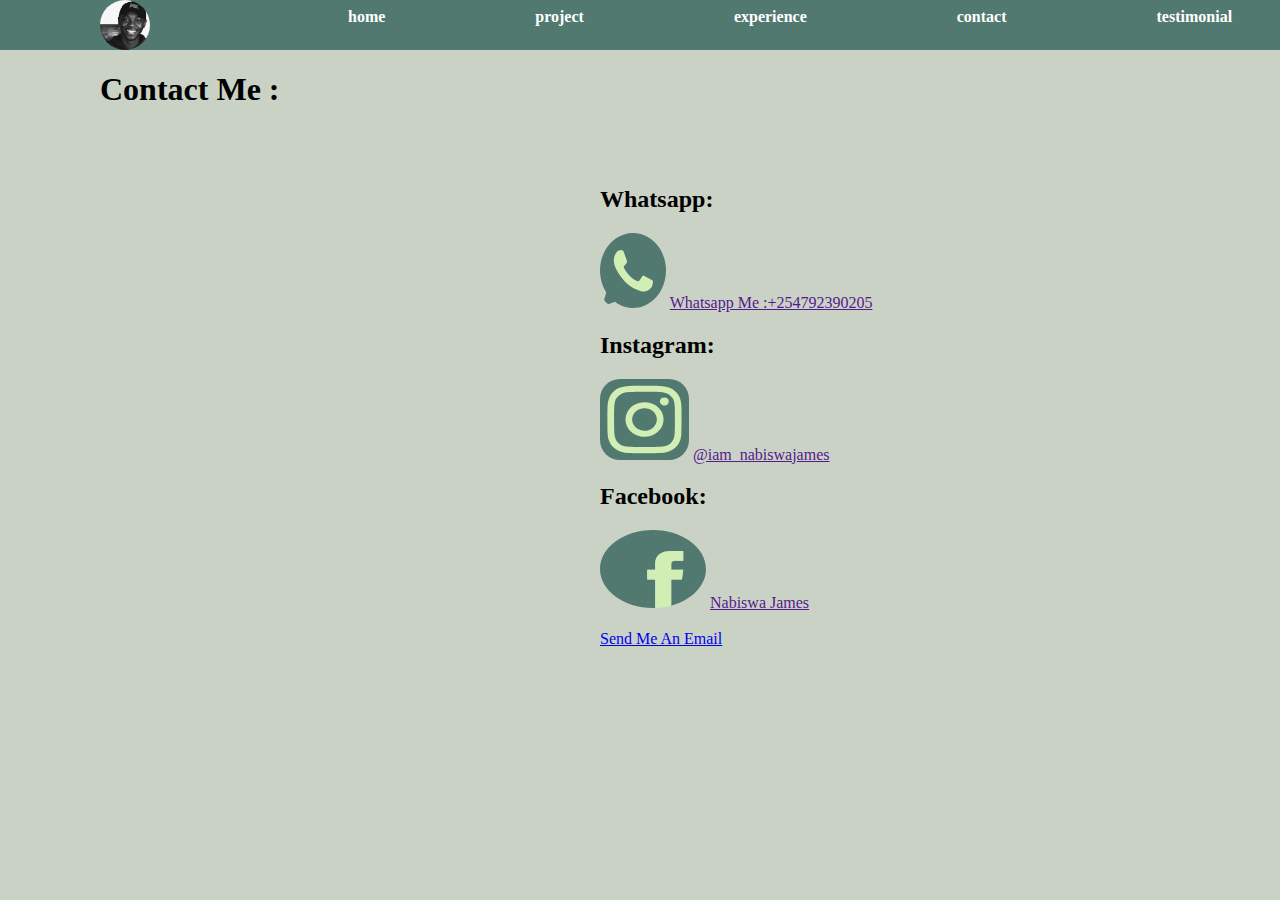
<file: contact.html>
<!DOCTYPE html>
<html lang="en">
<head>
    <meta charset="UTF-8">
    <meta name="viewport" content="width=device-width, initial-scale=1.0">
    <title>Document</title>
    <link rel="stylesheet" href="CSS/commonstyle.css">
    <style>
        .main{
            margin-left: 500px;
        }
    </style>
</head>
<body>
        <header>
        <nav>
            <img class="image" src="assets/png/profile.jpg" alt="NabiswaProfilePicture" >
            <ul>
                <!-- Navigation list -->
                <li><a href="index.html">home</a></li>
                <li><a href="project.html">project</a></li>
                <li><a href="experience.html">experience</a></li>
                <li><a href="contact.html">contact</a></li>
                <li><a href="testimonial.html">testimonial</a></li>
                <li><a href="FAQs.html">FAQs</a></li>
            </ul>
        </nav>
    </header>
    <div class="frame">
        <h1 class="subtitle">Contact Me :</h1> <br> <br>
    <div class="main">
         
         
            <h2>Whatsapp:</h2>
            <img src="assets/svg/whatsappLogo.svg" alt="whatsappLogo">
            <a href="">Whatsapp Me :+254792390205 </a> <br>
            <h2>Instagram:</h2>
            <img src="assets/svg/instagram.svg" alt="instagram logo">
            <a href="">@iam_nabiswajames</a><br>
            <h2>Facebook:</h2>
            <img src="assets/svg/fblogo.svg" alt="Facebook Logo">
            <a href="">Nabiswa James</a><br> <br>
            <a href="mailto:nabiswaj8@gmail.com">Send Me An Email </a>
         
    </div>
    </div>
</body>
</html>
</file>
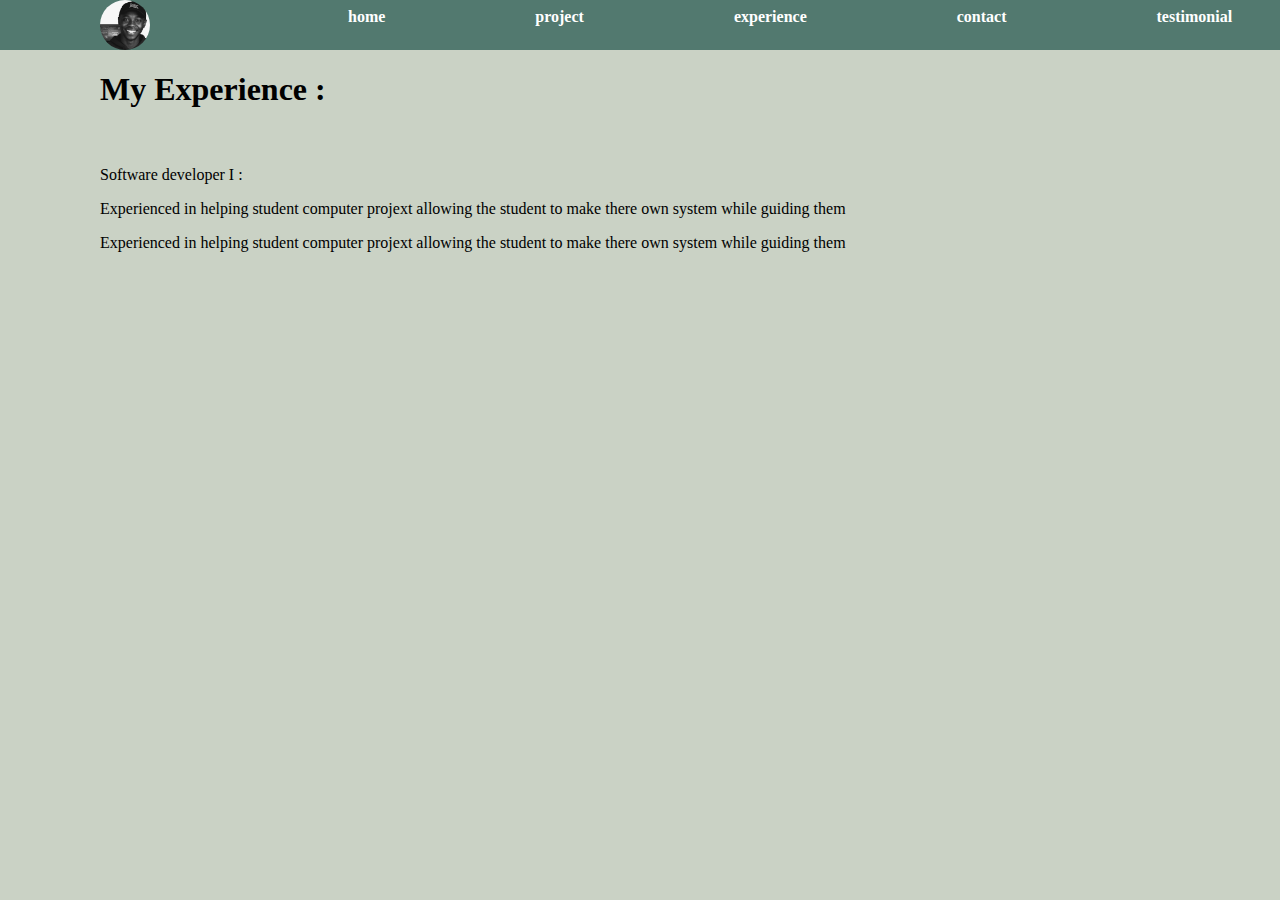
<file: experience.html>
<!DOCTYPE html>
<html lang="en">
<head>
    <meta charset="UTF-8">
    <meta name="viewport" content="width=device-width, initial-scale=1.0">
    <title>Document</title>
    <link rel="stylesheet" href="CSS/commonstyle.css">
</head>
<body>
        <header>
        <nav>
            <img class="image" src="assets/png/profile.jpg" alt="NabiswaProfilePicture" >
            <ul>
                <!-- Navigation list -->
                <li><a href="index.html">home</a></li>
                <li><a href="project.html">project</a></li>
                <li><a href="experience.html">experience</a></li>
                <li><a href="contact.html">contact</a></li>
                <li><a href="testimonial.html">testimonial</a></li>
                <li><a href="FAQs.html">FAQs</a></li>
            </ul>
        </nav>
    </header>
    <div class="frame">
    <div class="main">
        <h1 class="subtitle">My Experience :</h1> <br> <br>
        <div class="ex1">
        <label for="text">Software developer I :</label>
        <p  class="rightText">Experienced in helping student computer projext
             allowing the student to make there own system while guiding them</p>
        </div>
        <div class="ex2">
        <label for="text2"></label>
         <p  class="rightText">Experienced in helping student computer projext
            allowing the student to make there own system while guiding them</p>

        </div>
    </div>
    </div>
</body>
</html>
</file>
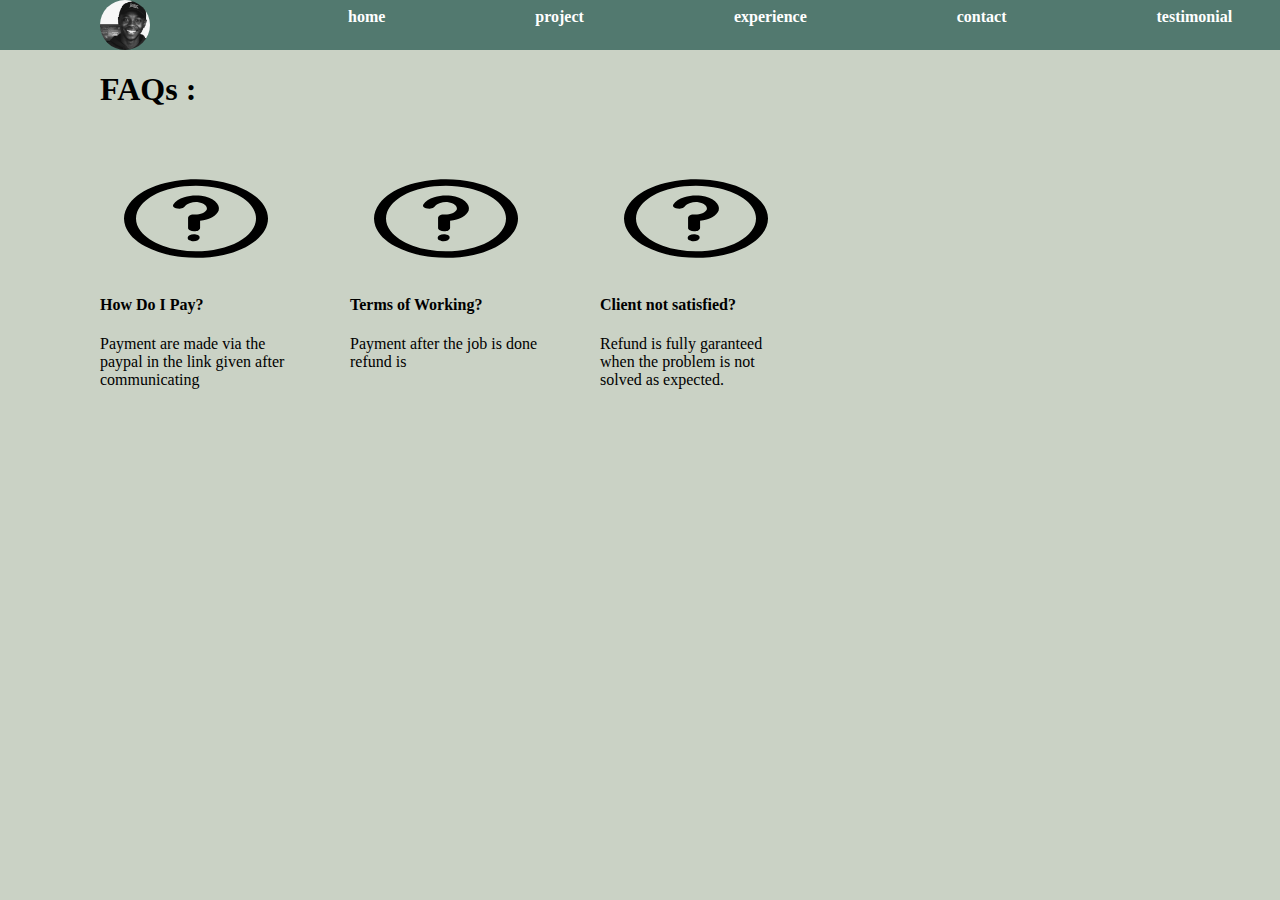
<file: FAQs.html>
<!DOCTYPE html>
<html lang="en">
<head>
    <meta charset="UTF-8">
    <meta name="viewport" content="width=device-width, initial-scale=1.0">
    <title>Document</title>
    <link rel="stylesheet" href="CSS/commonstyle.css">
    <link rel="stylesheet" href="CSS/Testimonial.css">
</head>
<body>
        <header>
        <nav>
            <img class="image" src="assets/png/profile.jpg" alt="NabiswaProfilePicture" >
            <ul>
                <!-- Navigation list -->
                <li><a href="index.html">home</a></li>
                <li><a href="project.html">project</a></li>
                <li><a href="experience.html">experience</a></li>
                <li><a href="contact.html">contact</a></li>
                <li><a href="testimonial.html">testimonial</a></li>
                <li><a href="FAQs.html">FAQs</a></li>
            </ul>
        </nav>
    </header>
    <div class="main">
        <div class="frame">
        <h1 class="subtitle">FAQs :</h1> <br> <br> 
    <div class="main">
    <div >
    <img src="assets/svg/sdaf.svg" alt="Quiz LOGO">
    <h4>How Do I Pay? </h4>
    <p class="discription">Payment are made via the paypal 
        in the link given after communicating</p>
    </div>
    <div class="right" >
    <img src="assets/svg/sdaf.svg" alt="Quiz LOGO">
    <h4>Terms of Working?</h4>
    <p class="discription">Payment after the job is done refund is </p>
    </div>
    <div class="right" >
    <img src="assets/svg/sdaf.svg" alt="Quiz LOGO">
    <h4>Client not satisfied?</h4>
    <p class="discription">Refund is fully garanteed when the problem is not solved as expected.</p>
    </div>
    
</div>
</div>
    </div>
</body>
</html>
</file>
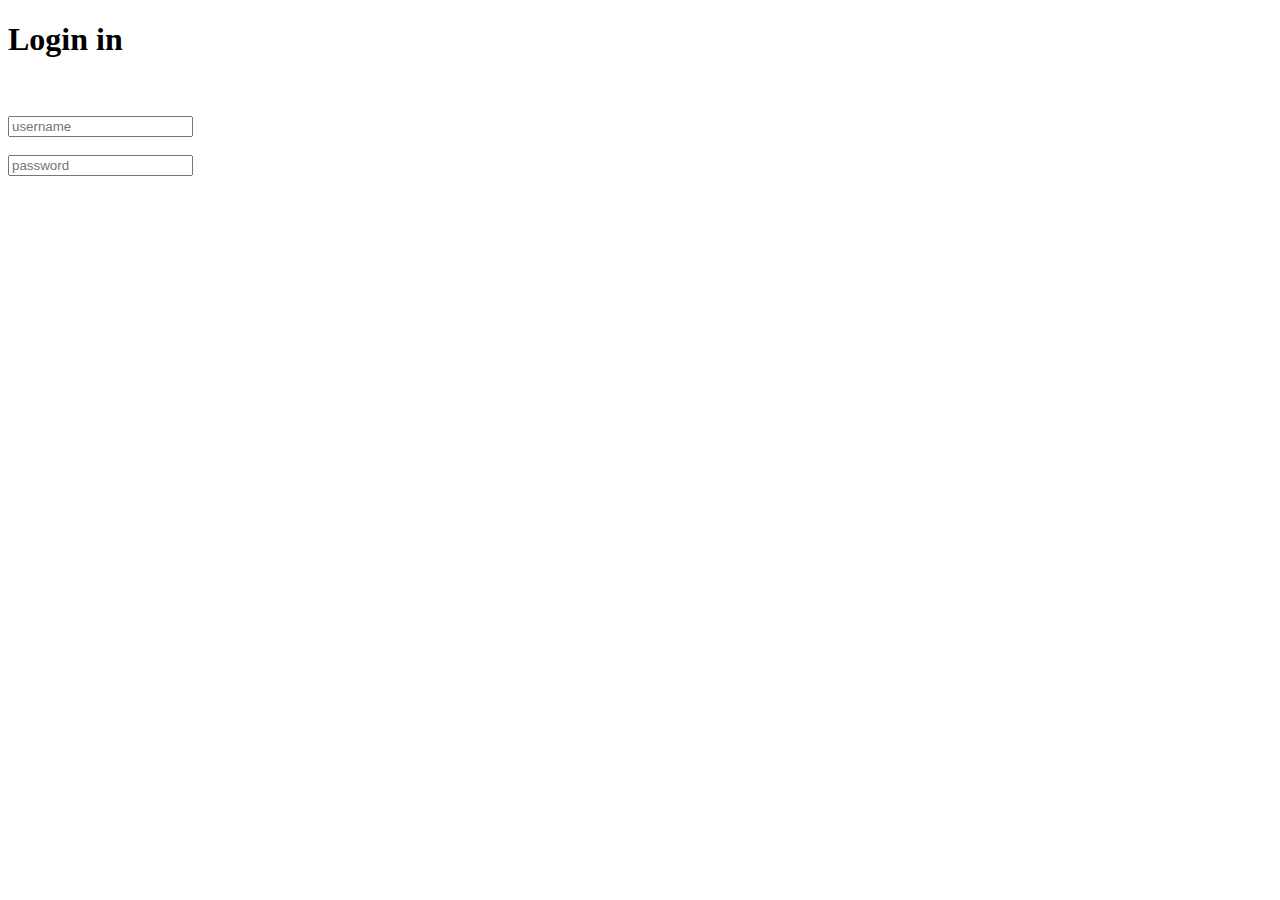
<file: login.html>
<!DOCTYPE html>
<html lang="en">
<head>
    <meta charset="UTF-8">
    <meta name="viewport" content="width=device-width, initial-scale=1.0">
    <title>Document</title>
</head>
<body>
    <form action="">
        <h1>Login in </h1>
        <br><br>
        <input type="text" placeholder="username">
        <br><br>
        <input type="password" placeholder="password">
        <br><br>
        <link rel="stylesheet" href="">




    </form>
</body>
</html>
</file>
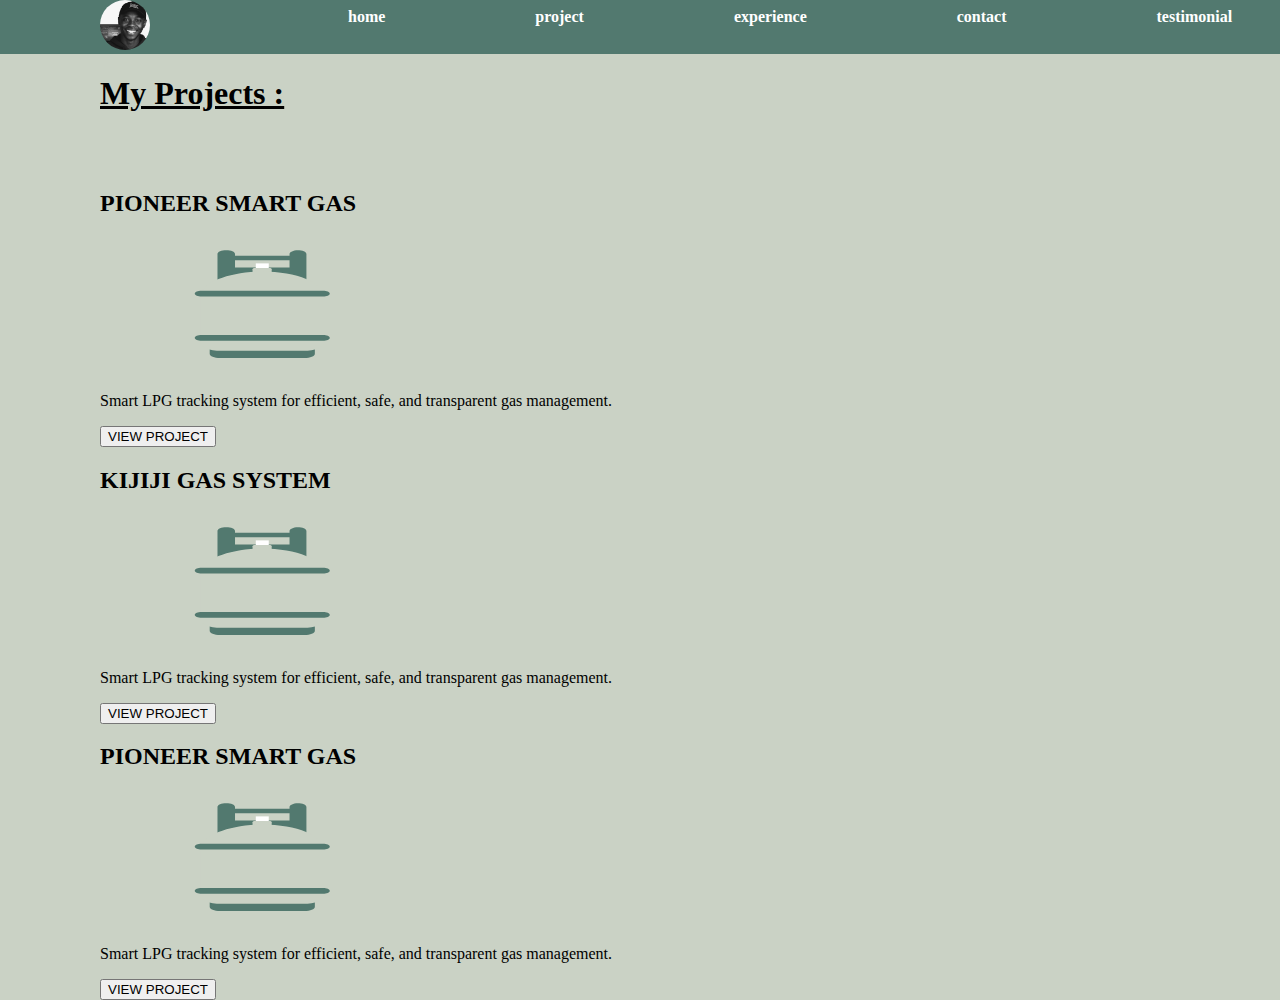
<file: project.html>
<!DOCTYPE html>
<html lang="en">
<head>
    <meta charset="UTF-8">
    <meta name="viewport" content="width=device-width, initial-scale=1.0">
    <title>Document</title>
    <link rel="stylesheet" href="CSS/commonstyle.css">
    <link rel="stylesheet" href="CSS/project.css">
</head>
<body>
    
        <header>
        <nav>
            <a href=""><img class="image" src="assets/png/profile.jpg" alt="NabiswaProfilePicture" ></a>
            <ul>
                <!-- Navigation list -->
                <li><a href="index.html">home</a></li>
                <li><a href="project.html">project</a></li>
                <li><a href="experience.html">experience</a></li>
                <li><a href="contact.html">contact</a></li>
                <li><a href="testimonial.html">testimonial</a></li>
                <li><a href="FAQs.html">FAQs</a></li>
            </ul>
        </nav>
        </header>
        <div class="frame">
        <div class="main">
            
            <div class="left-main">
                <h1 class="subtitle">My Projects :</h1> <br> <br>
                <div class="projectframe">
                    <h2 class="projectTitle">PIONEER SMART GAS</h2>
                    <img class="gasImage" src="assets/svg/gas.svg" alt="" >
                    <p class="projectDiscrip">Smart LPG tracking system for efficient, 
                        safe, and transparent gas management.</p>
                    <a href="https://nabiswa-cmd.github.io/gas-management/"><button class="viewButton">VIEW PROJECT</button></a>
                </div>
                 <div class="projectframe">
                    <h2 class="projectTitle">KIJIJI GAS SYSTEM</h2>
                    <img class="gasImage" src="assets/svg/gas.svg" alt="" >
                    <p class="projectDiscrip">Smart LPG tracking system for efficient, 
                        safe, and transparent gas management.</p>
                    <a href="https://nabiswa-cmd.github.io/gas-management/"><button class="viewButton">VIEW PROJECT</button></a>
                </div> 
                 <div class="projectframe">
                    <h2 class="projectTitle">PIONEER SMART GAS</h2>
                    <img class="gasImage" src="assets/svg/gas.svg" alt="" >
                    <p class="projectDiscrip">Smart LPG tracking system for efficient, 
                        safe, and transparent gas management.</p>
                    <a href="https://nabiswa-cmd.github.io/gas-management/"><button class="viewButton">VIEW PROJECT</button></a>
                </div>
            </div>
            
        </div>
</div>
</body>
</html>
</file>
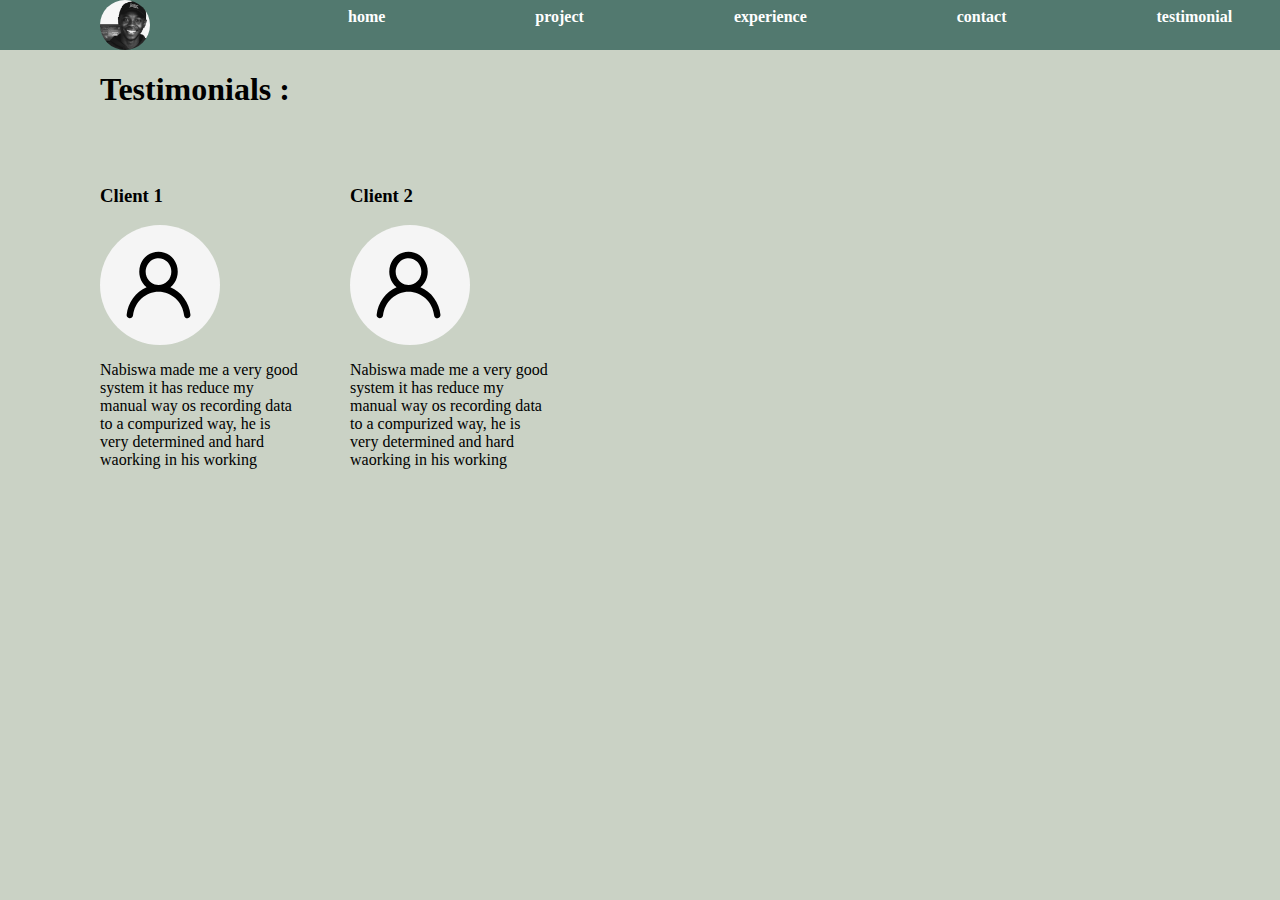
<file: testimonial.html>
<!DOCTYPE html>
<html lang="en">
<head>
    <meta charset="UTF-8">
    <meta name="viewport" content="width=device-width, initial-scale=1.0">
    <title>Document</title>
    <link rel="stylesheet" href="CSS/Testimonial.css">
    <link rel="stylesheet" href="CSS/commonstyle.css">
</head>
<body>
    <header>
        <nav>
            <img class="image" src="assets/png/profile.jpg" alt="NabiswaProfilePicture" >
            <ul>
                <!-- Navigation list -->
                <li><a href="index.html">home</a></li>
                <li><a href="project.html">project</a></li>
                <li><a href="experience.html">experience</a></li>
                <li><a href="contact.html">contact</a></li>
                <li><a href="testimonial.html">testimonial</a></li>
                <li><a href="FAQs.html">FAQs</a></li>
            </ul>
        </nav>
    </header>
    <div class="frame">
        <h1 class="subtitle">Testimonials :</h1> <br> <br> 
    <div class="main">
    <div >
    <h3>Client 1</h3>
    <div class="circle"><img src="assets/svg/c.svg" alt=""></div>
    <p class="discription">Nabiswa made me a very good system it has reduce my manual
         way os recording data to a compurized way, he is very determined  and hard waorking 
         in his working </p>
    </div>
    <div class="right">
    <h3>Client 2</h3>
    <div class="circle"><img src="assets/svg/c.svg" alt=""></div>
    <p class="discription">Nabiswa made me a very good system it has reduce my manual
         way os recording data to a compurized way, he is very determined  and hard waorking 
         in his working </p>   
    </div>  
</div>
</div>

</body>
</html>
</file>
<file: CSS/commonstyle.css>
body {
  background-color: #CAD2C5;
  margin: 0;
}
nav {
  background-color: #52796F;
  display: flex;
  margin-bottom: 0;
  text-align: center;
}
nav ul {
  margin-left: 0;
  list-style: none;
  display: flex;
  margin: 8px;
  width: 20px; 
  text-align: center; 
}
nav ul a:hover {
  padding-bottom: 100px;
  transform-box: content-box;
  transition-duration: 20;
  color:rgb(28, 175, 8);
}

nav ul a {
  margin-left: 150px;
  text-decoration: none;
  color: white;
  font-weight: bold;
  font-size: 16px; 
}
nav  .image {

  margin-left: 100px;
  width: 50px;
  border-radius: 200px;
  align-items: flex-start;
}

.frame {
  background-color: #CAD2C5;
  margin-left: 100px;
  margin-right: 100px;
}
.title {
  font-weight: bolder;
  font-size:large;
  font-size: 48px;
  margin-left: 100px;
}
.subtitled {
  font-size: 32px;
  margin-left: 100px;
}
.small-text {
  font-size: 19px;
  width: 500px;
  margin-left: 100px;
}
</file>
<file: CSS/Testimonial.css>
.circle {
    background-color: #F5F5F5;
    border-radius: 100px;
    width: 100px;
    height: 100px;
    padding: 20px;
    padding-bottom: 0px;
    padding-right: 0;
}
.discription{
    width: 200px;
}
.main {
    display: flex;
}
.right {
    margin-left: 50px;
}
</file>
<file: CSS/project.css>
/* this are styles for the homepage of the project */
.subtitle {
    text-decoration: underline;
    
}
.left-main {

}
</file>
